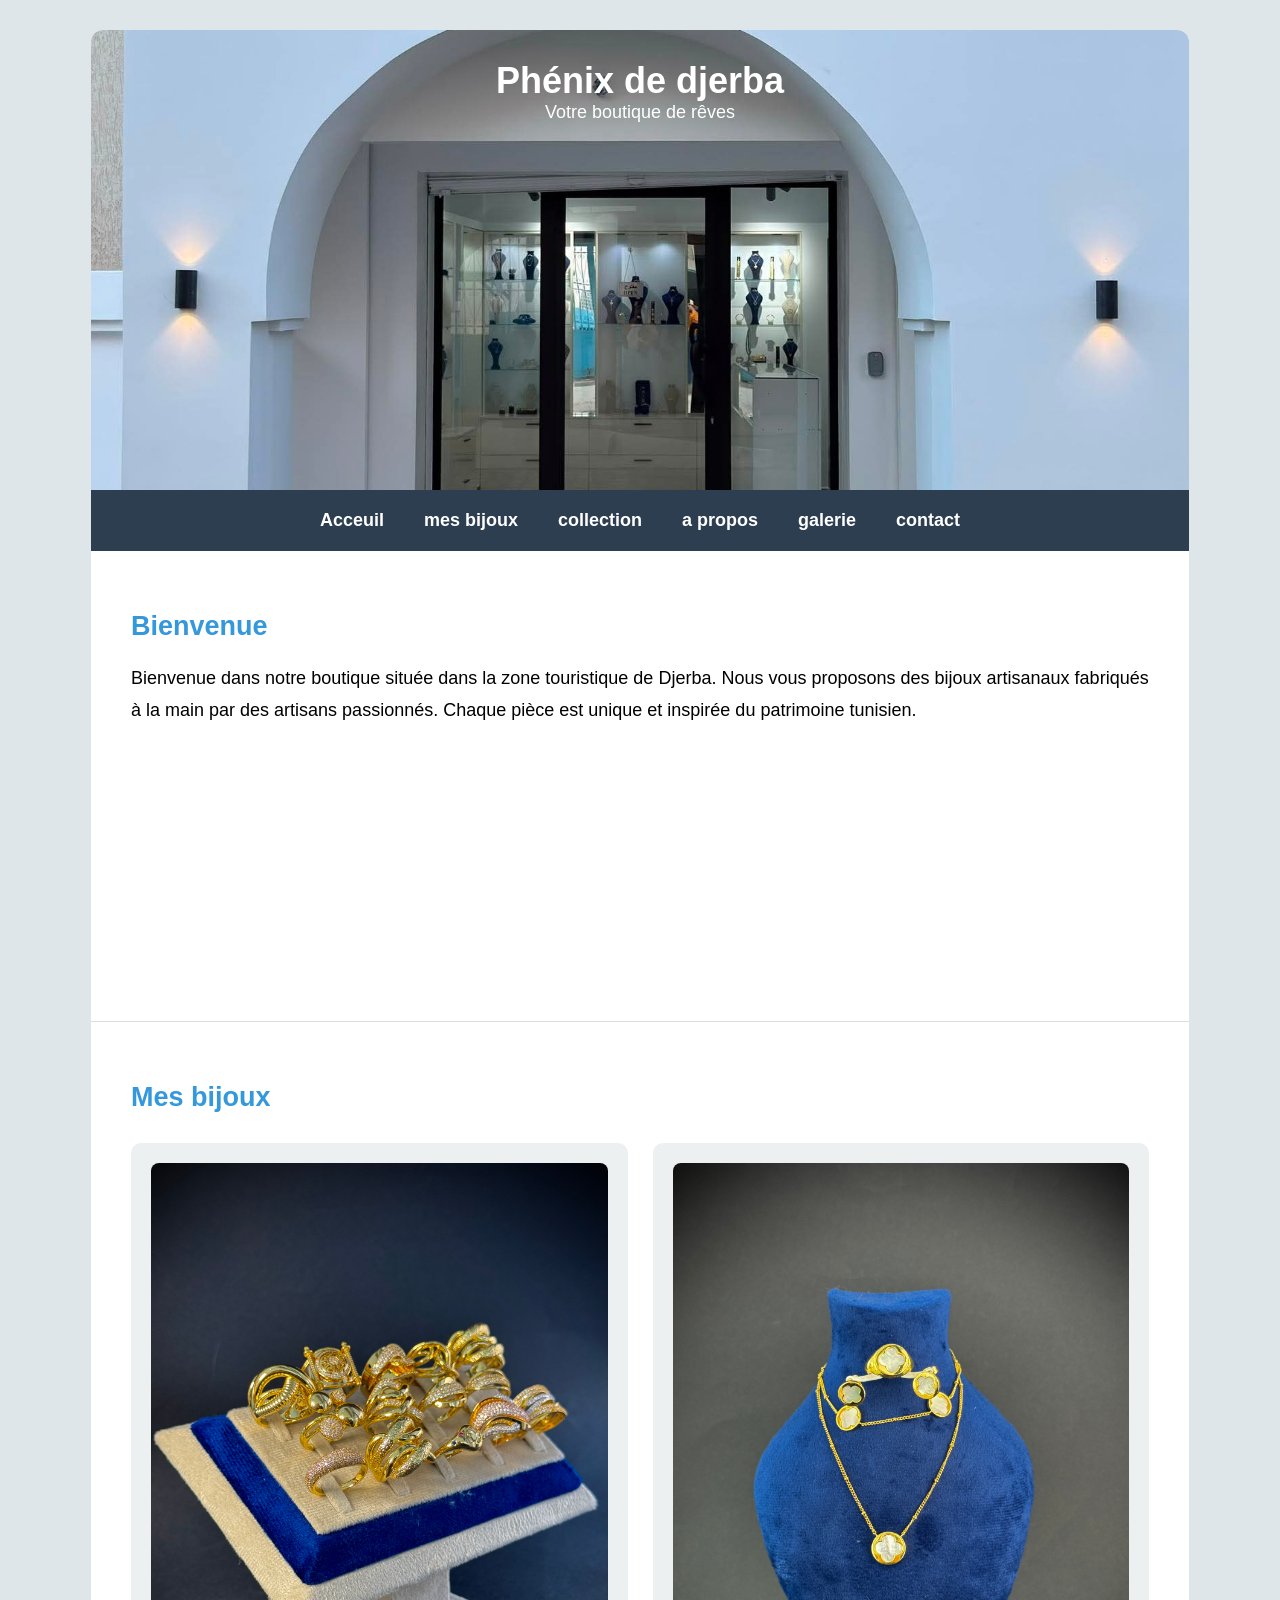
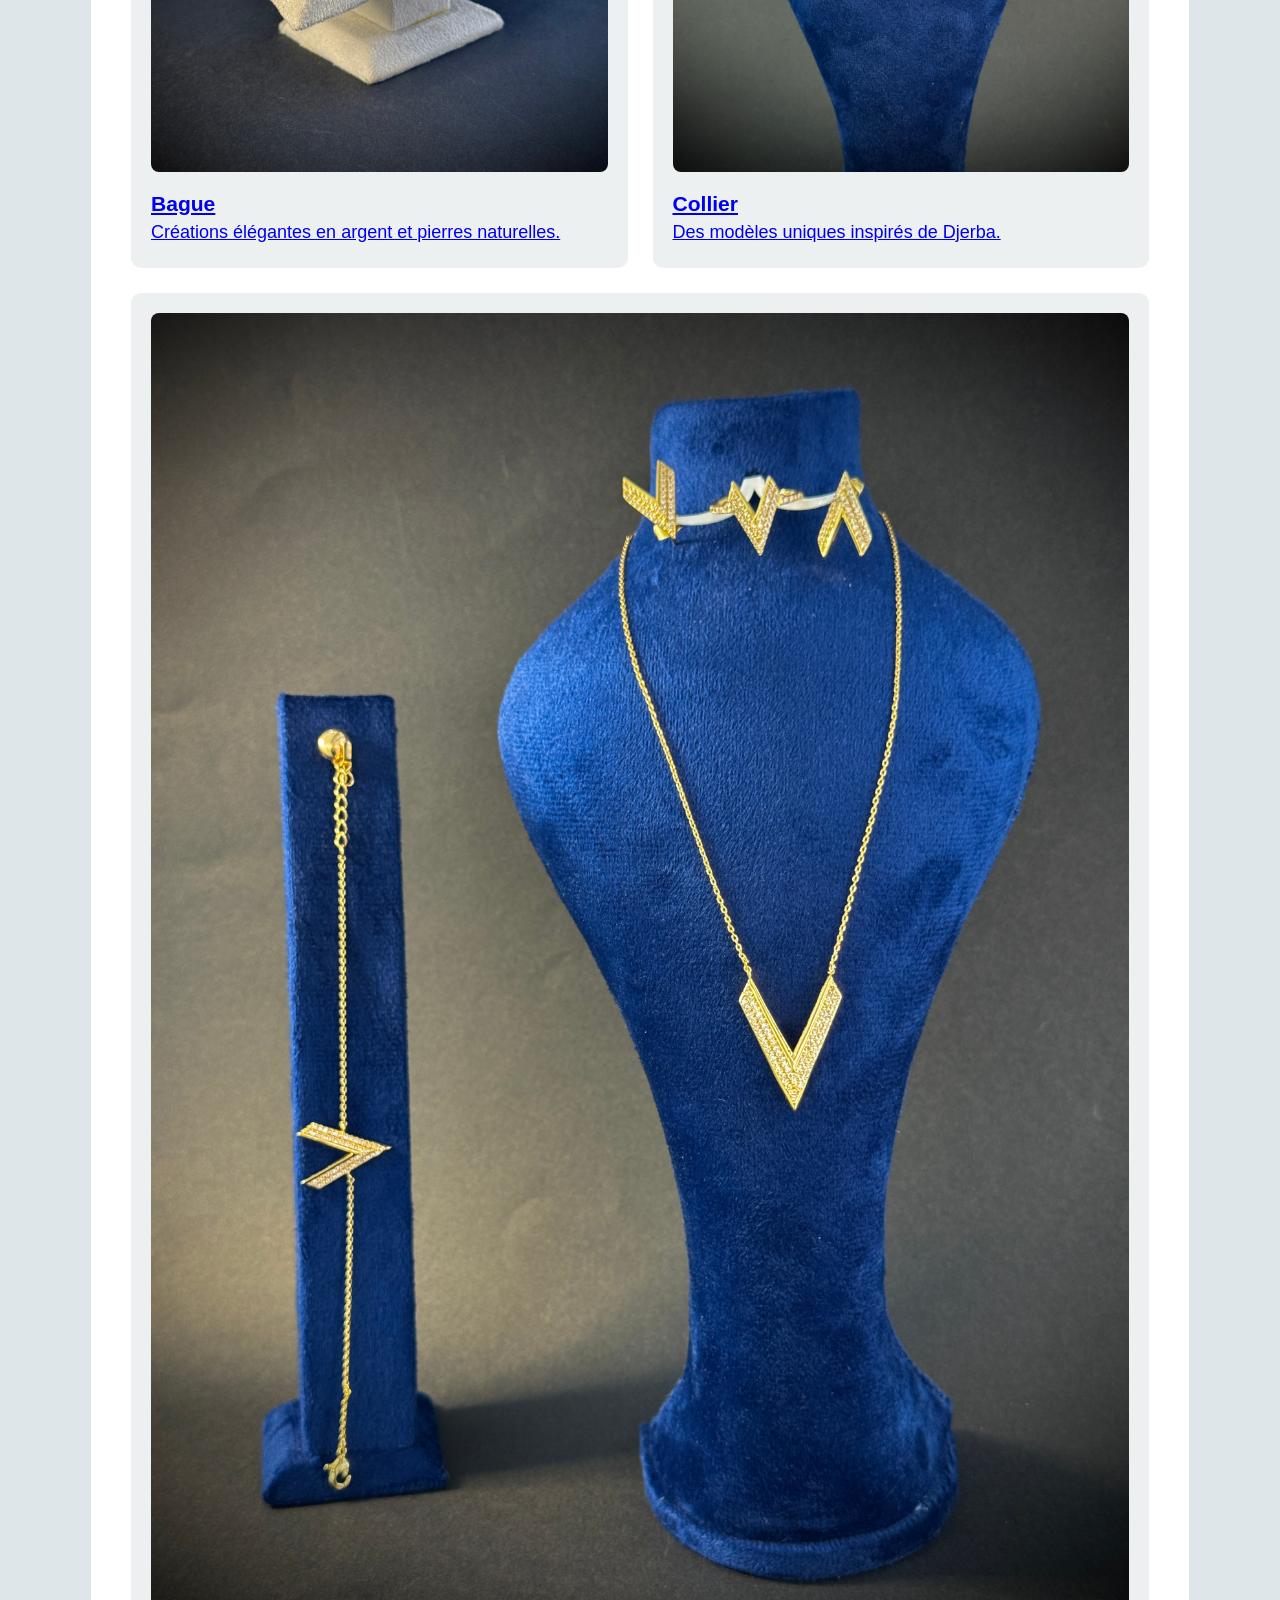
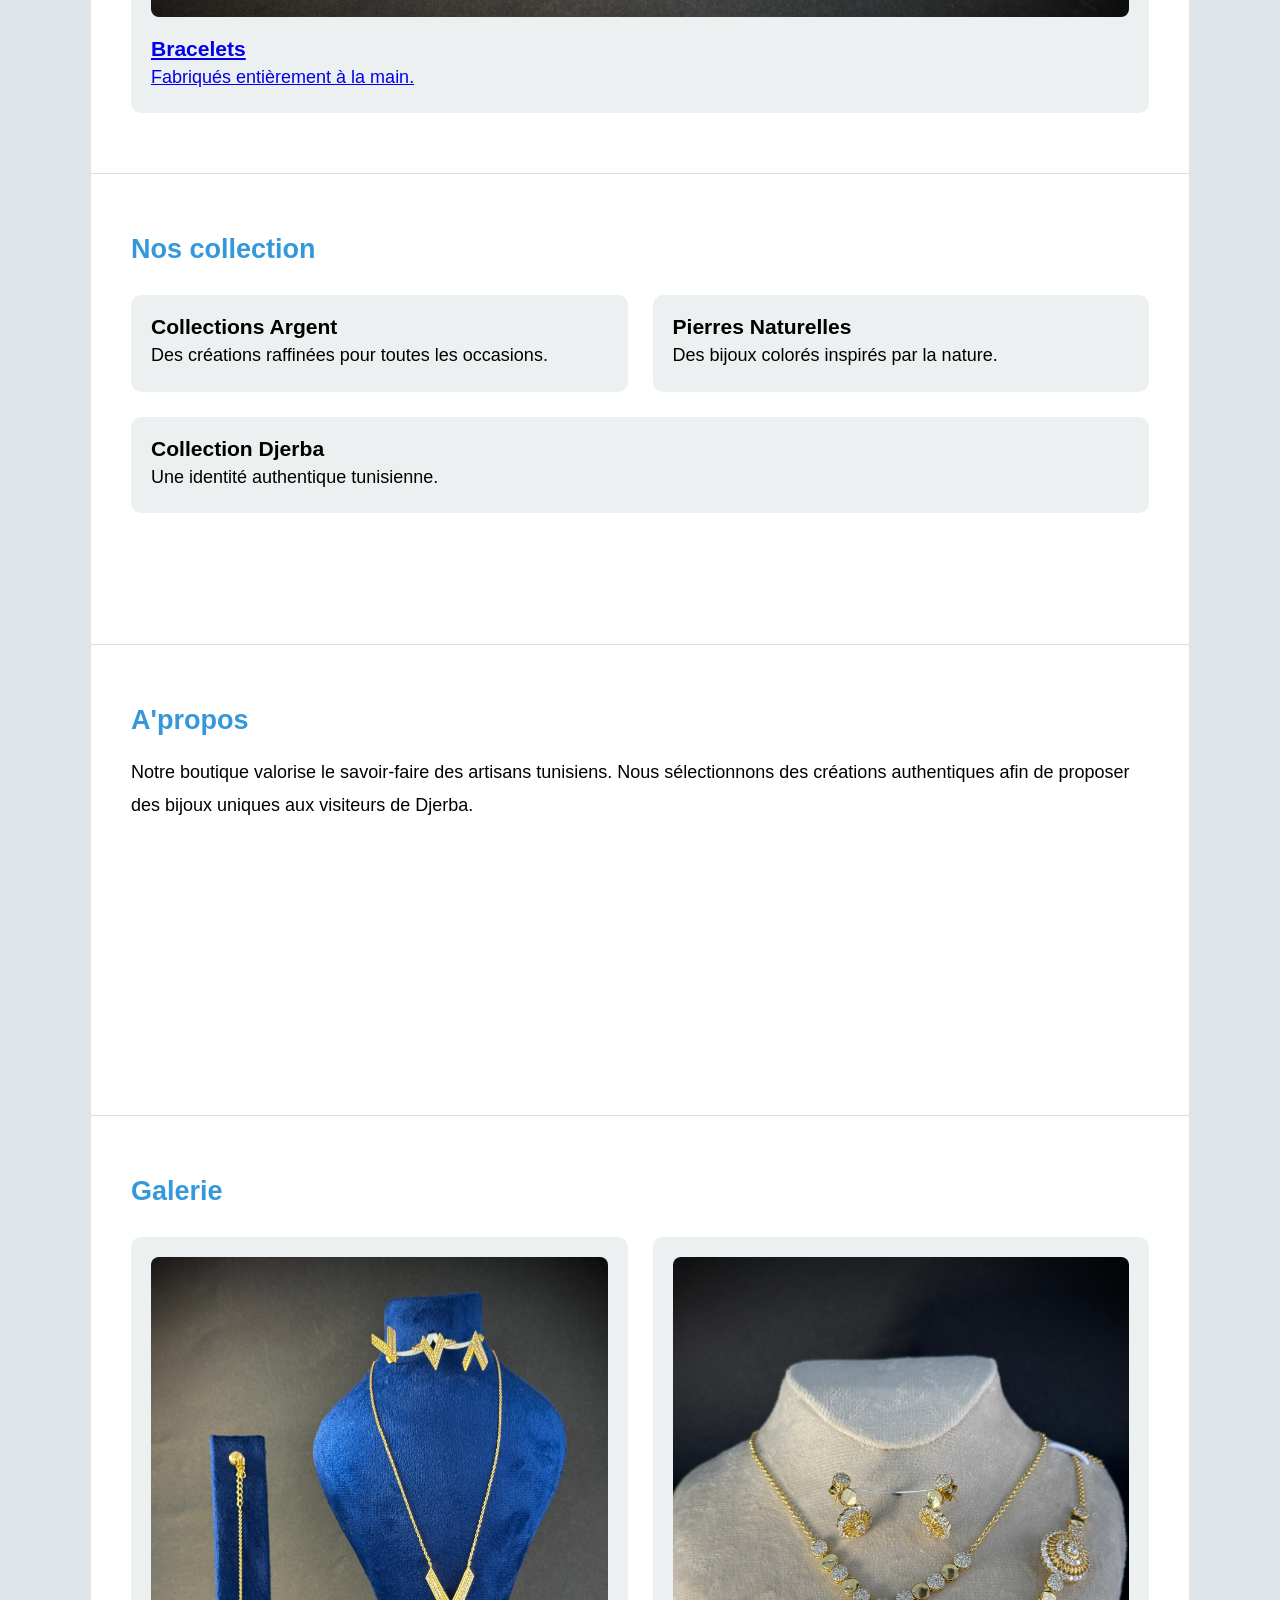
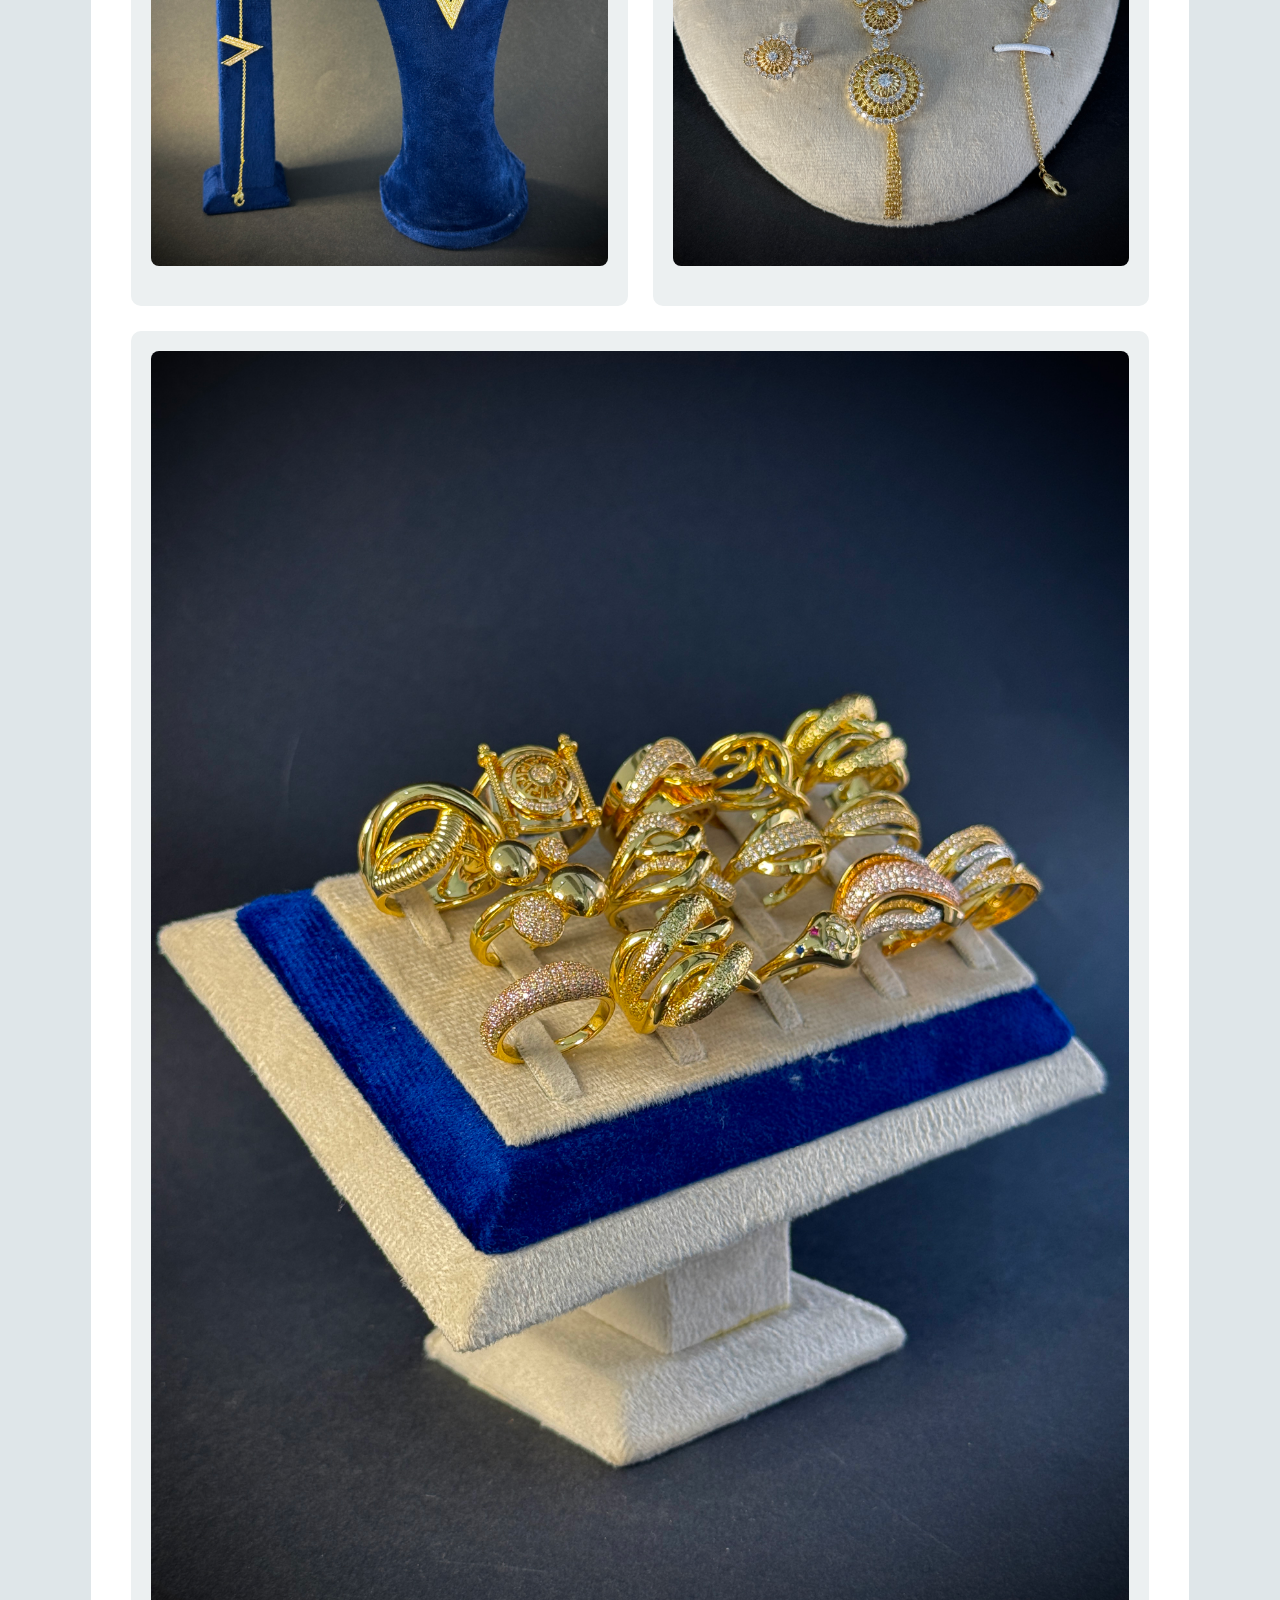
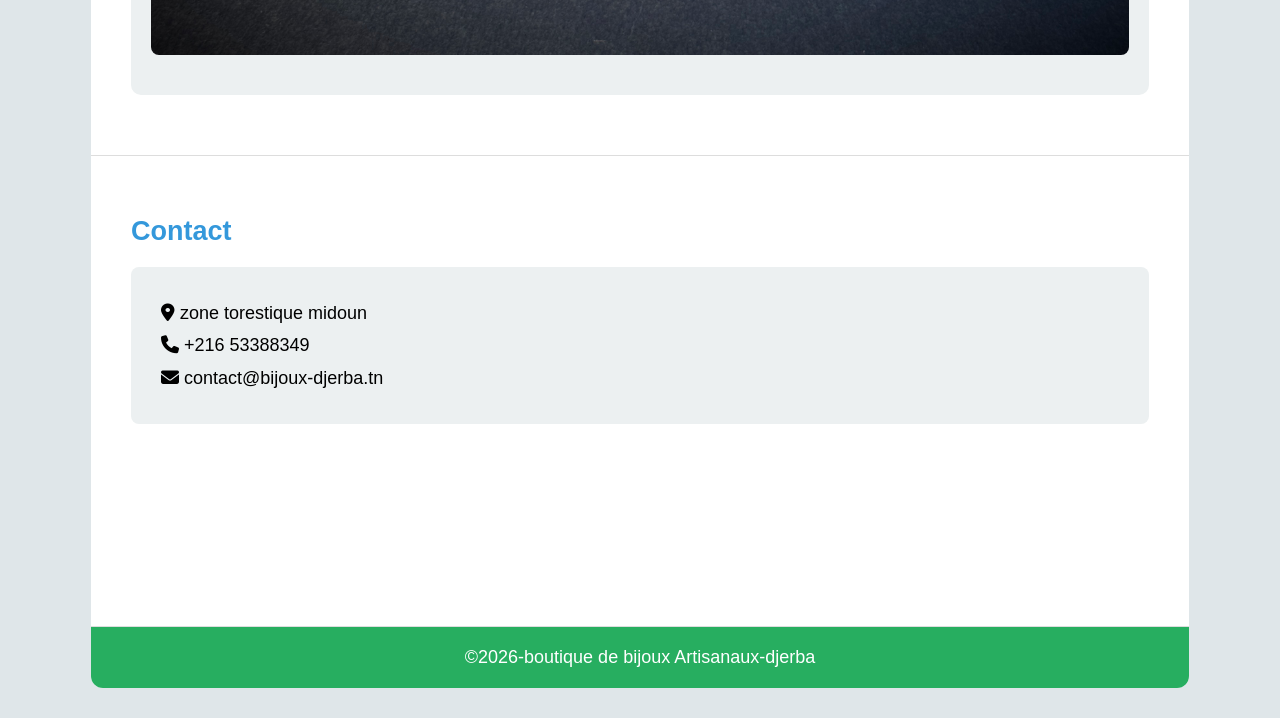
<file: index.html>
<!DOCTYPE html>
<html lang="en">

<head>
    <meta charset="UTF-8">
    <meta name="viewport" content="width=device-width, initial-scale=1.0">
    <title>Phénix de djerba</title>
    <link rel="stylesheet" href="mesStyle.css">
    <link rel="stylesheet" href="https://cdnjs.cloudflare.com/ajax/libs/font-awesome/6.7.2/css/all.min.css">
</head>

<body>
    <div class="container">
        <header>
            <h1>Phénix de djerba</h1>
            <p>Votre boutique de rêves</p>

        </header>
        <nav>
            <ul>
                <li><a href="#Acceuil">Acceuil</a></li>
                <li><a href="#Mesbijous">mes bijoux</a></li>
                <li><a href="#Nos collections">collection</a></li>
                <li><a href="#À propos">a propos</a></li>
                <li><a href="#Galerie">galerie</a></li>
                <li><a href="#contact">contact</a></li>
            </ul>
        </nav>
        <section id="Acceuil">
            <h2>Bienvenue</h2>
            <p>Bienvenue dans notre boutique située dans la zone touristique de Djerba. Nous vous proposons des bijoux
                artisanaux fabriqués à la main par des artisans passionnés. Chaque pièce est unique et inspirée du
                patrimoine tunisien.</p>

        </section>
        <section id="Mesbijous">
            <h2>Mes bijoux</h2>
            <div class="cards">
                <div class="card">
                    <a href="mesbaguees.html">
                        <img src="images/bague.JPG">
                        <h3>Bague</h3>
                        <p>Créations élégantes en argent et pierres naturelles.</p>
                    </a>
                </div>

                <div class="card">
                    <a href="mesColliers.html">
                        <img src="images/collier.JPG">
                        <h3>Collier</h3>
                        <p>Des modèles uniques inspirés de Djerba.</p>
                    </a>
                </div>
                <div class="card">
                    <a href="mesBraceles.html">
                        <img src="images/colli.JPG">
                        <h3>Bracelets</h3>
                        <p>Fabriqués entièrement à la main.</p>
                    </a>
                </div>

            </div>
        </section>
        <section id="Nos collections">
            <h2>Nos collection</h2>
            <div class="cards">
                <div class="card">
                    <h3>Collections Argent</h3>
                    <P>Des créations raffinées pour toutes les occasions.</P>
                </div>
                <div class="card">
                    <h3>Pierres Naturelles</h3>
                    <P>Des bijoux colorés inspirés par la nature.</P>
                </div>
                <div class="card">
                    <h3>Collection Djerba</h3>
                    <P>Une identité authentique tunisienne.
                    </P>
                </div>
        </section>
        <section id="À propos">
            <h2>A'propos</h2>
            <p>Notre boutique valorise le savoir-faire des artisans tunisiens. Nous sélectionnons des créations
                authentiques
                afin de proposer des bijoux uniques aux visiteurs de Djerba.</p>
        </section>
        <section id="Galerie">
            <h2>Galerie</h2>
            <div class="cards">
                <div class="card">
                    <img src="images/colli.JPG">
                </div>
                <div class="card">
                    <img src="images/seri.JPG">
                </div>
                <div class="card">
                    <img src="images/bague.JPG">
                </div>

            </div>

        </section>

        <section id="contact">
            <h2>Contact</h2>
            <div class="contact">
                <p> <i class="fa-solid fa-location-dot"></i> zone torestique midoun</p>
                <p><i class="fa-solid fa-phone"></i> +216 53388349</p>
                <p><i class="fa-solid fa-envelope"></i> contact@bijoux-djerba.tn</p>
            </div>
        </section>
        <footer>
            &copy;2026-boutique de bijoux Artisanaux-djerba
        </footer>


    </div>

</body>

</html>
</file>
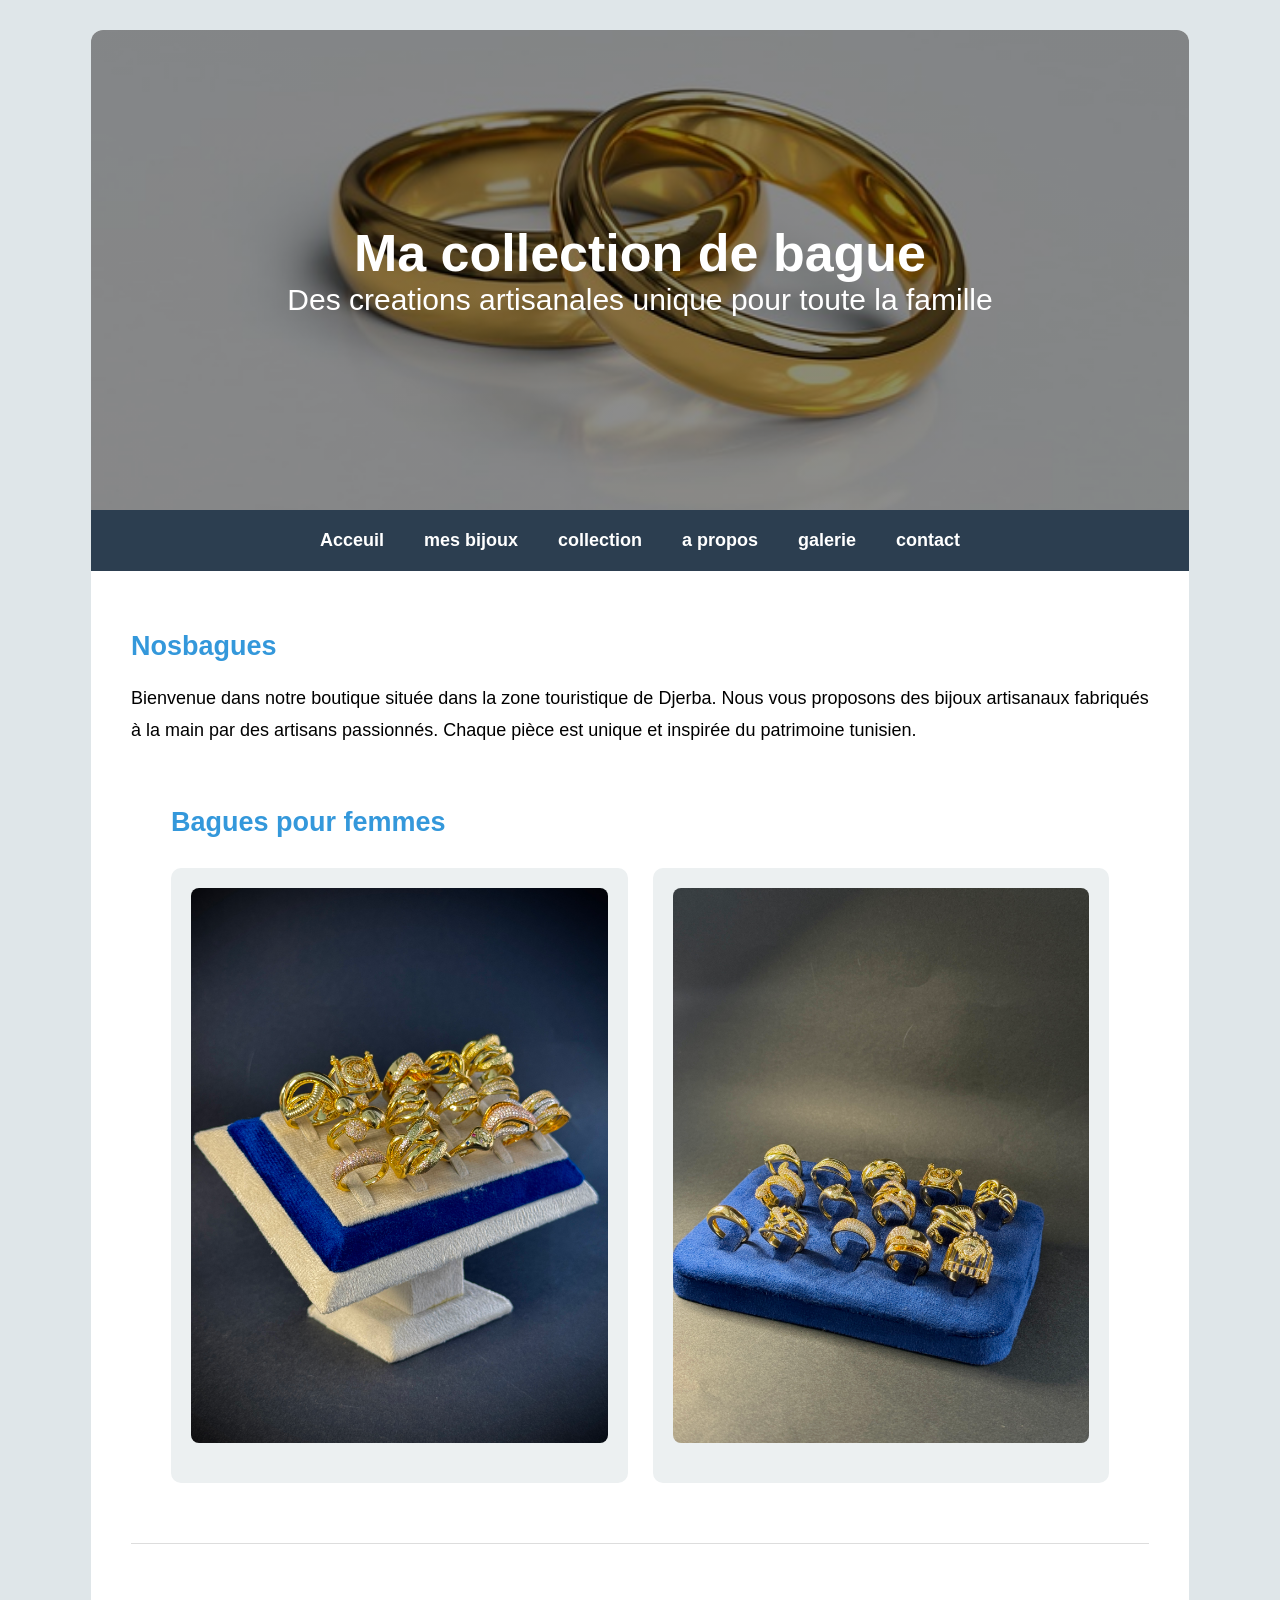
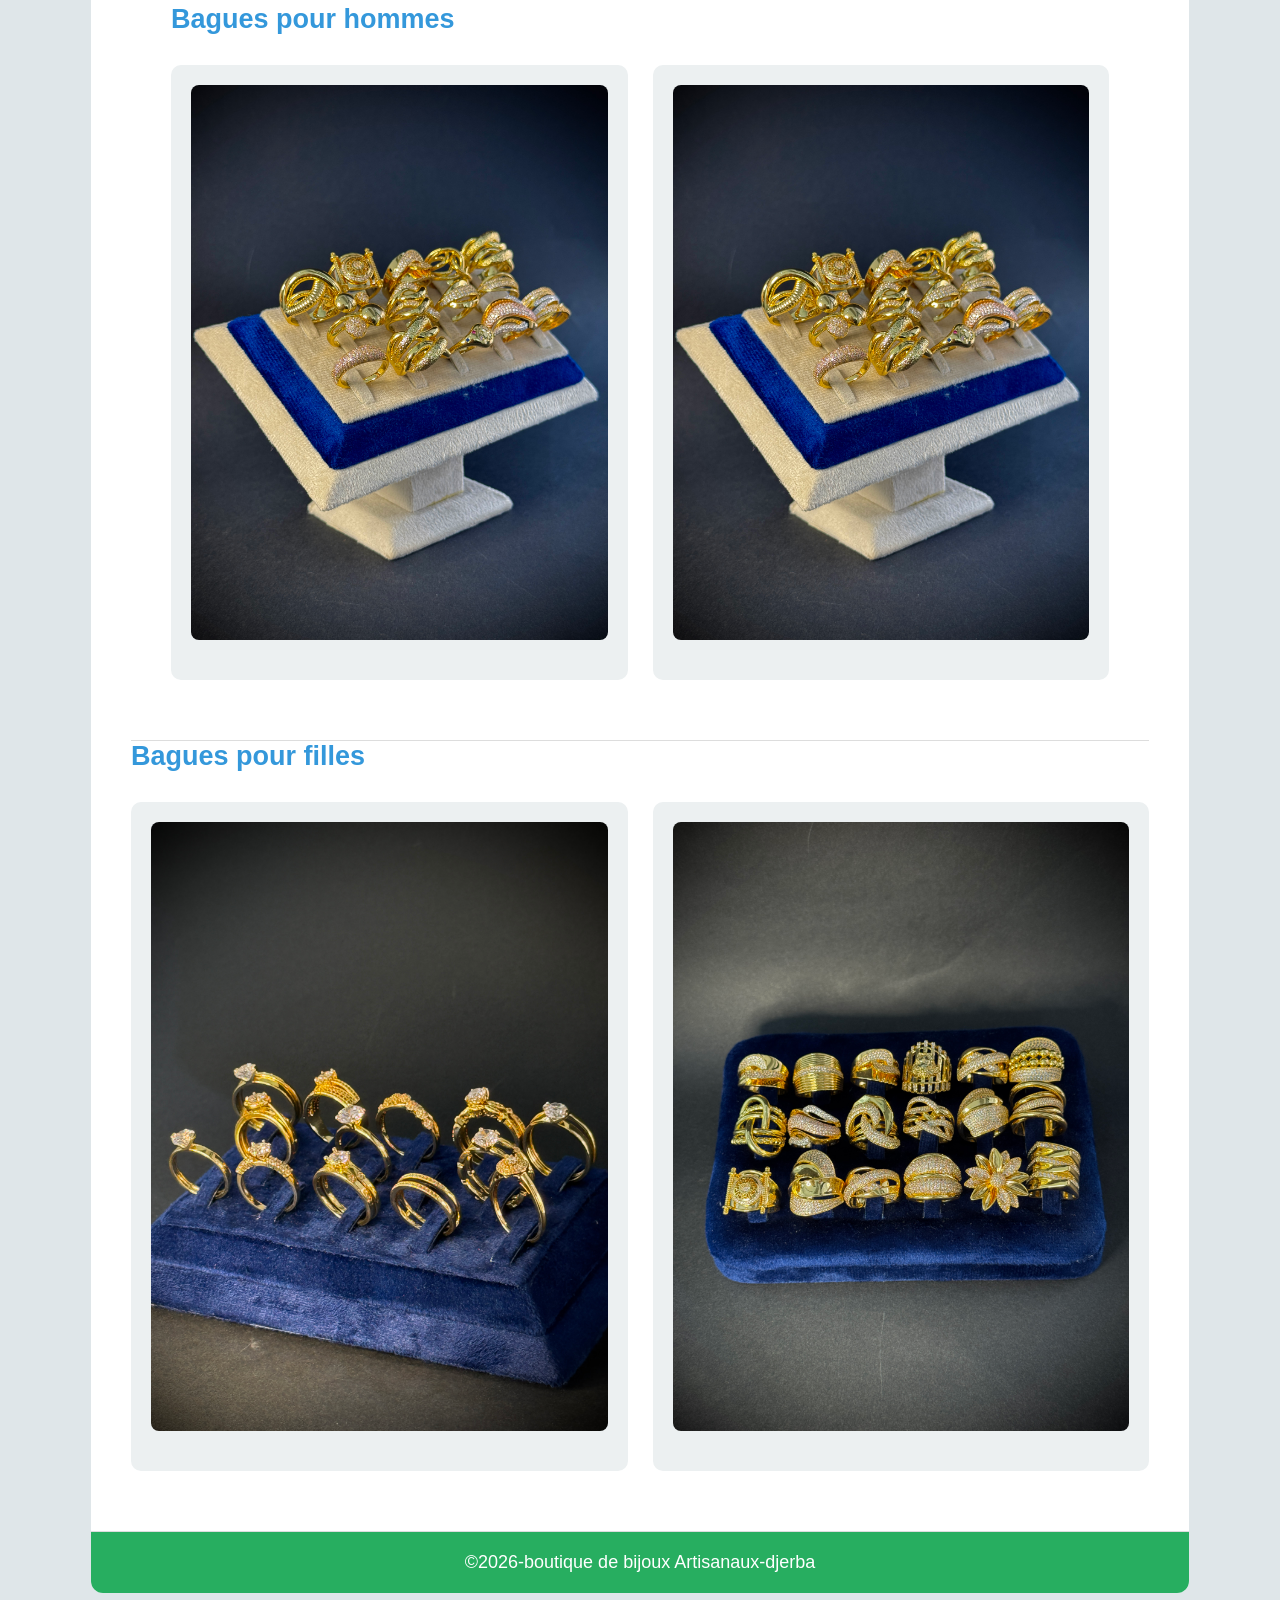
<file: mesbaguees.html>
<!DOCTYPE html>
<html lang="en">

<head>
    <meta charset="UTF-8">
    <meta name="viewport" content="width=device-width, initial-scale=1.0">
    <title>Mes bagues</title>
    <link rel="stylesheet" href="mesStyle.css">
</head>

<body>
    <div class="container">
        <header class="header-bague">
            <h1>Ma collection de bague</h1>
            <p>Des creations artisanales unique pour toute la famille</p>
        </header>
        <nav>
            <ul>
                <li><a href="index.html#Acceuil">Acceuil</a></li>
                <li><a href="index.html#Mesbijous">mes bijoux</a></li>
                <li><a href="index.html#Nos collections">collection</a></li>
                <li><a href="index.html#À propos">a propos</a></li>
                <li><a href="index.html#Galerie">galerie</a></li>
                <li><a href="index.html#contact">contact</a></li>
            </ul>
        </nav>
        <section id="Acceuil">
            <h2>Nosbagues</h2>
            <p>Bienvenue dans notre boutique située dans la zone touristique de Djerba. Nous vous proposons des bijoux
                artisanaux fabriqués à la main par des artisans passionnés. Chaque pièce est unique et inspirée du
                patrimoine tunisien.</p>

            <section id="Galerie">
                <h2>Bagues pour femmes</h2>
                <div class="cards">
                    <div class="card">
                        <img src="images/bague.JPG">
                    </div>
                    <div class="card">
                        <img src="images/bage.JPG">
                    </div>
                </div>
            </section>
            <section id="Galerie">
                <h2>Bagues pour hommes</h2>
                <div class="cards">
                    <div class="card">
                        <img src="images/bague.JPG">
                    </div>
                    <div class="card">
                        <img src="images/bague.JPG">
                    </div>
                </div>
            </section>
            <h2>Bagues pour filles</h2>
            <div class="cards">
                <div class="card">
                    <img src="images/bageu.JPG">
                </div>
                <div class="card">
                    <img src="images/bagu.JPG">
                </div>
            </div>
        </section>
        <footer>
            &copy;2026-boutique de bijoux Artisanaux-djerba
        </footer>

    </div>

</body>

</html>
</file>
<file: mesStyle.css>
Body {
    background: #dfe6e9;
    justify-content: center;
    padding: 30px;
    display: flex;
    font-family: Arial;
    font-size: 18px;
}

header {
    background: url("images/FB_IMG_1783597629751.jpg") center/cover no-repeat;
    height: 400px;
    text-align: center;
    color: white;
    padding: 30px;
}

.container {
    background: white !important;
    width: 90%;
    border-radius: 12px;
    box-shadow: 0 8px 20px rgba(rgb(0, 0, 0, .15));
    overflow: hidden;
}

nav {
    background: #2c3e50;
    ;

}

nav ul {
    list-style: none;
    display: flex;
    justify-content: center;
}

nav li {
    padding: 20px
}

nav a {
    color: white;
    text-decoration: none;
    font-weight: bold;
}

* {
    margin: 0;
    padding: 0;
}

section {
    padding: 60px 40px;
    min-height: 350px;
    border-bottom: 1px solid #ddd;
}

section h2 {
    color: #3498db;
    margin-bottom: 20px;
}

section p {
    line-height: 1.8;
}

.cards {
    margin-top: 30px;
    display: flex;
    gap: 25px;
    flex-wrap: wrap;
}

.card {
    border-radius: 10px;
    padding: 20px;
    background: #ecf0f1;
    min-width: 300px;
    flex: 1;
}

.card img {
    width: 100%;
    border-radius: 8px;
    margin-bottom: 15px;
}

.gallery {
    display: grid;
    /* grid-template-columns: 300px 300px 300px 300px;**/
    grid-template-columns: repeat(auto-fit, minmax(300px, 1fr));
    gap: 20px;
    margin-top: 30px;
}

.gallery img {
    width: 100%;
    border-radius: 8px;
}

.contact {
    background: #ecf0f1;
    border-radius: 8px;
    padding: 30px;
}

footer {
    background-color: #27ae60;
    color: white;
    text-align: center;
    padding: 20px;
}

.header-bague {
    height: 420px;

    background: linear-gradient(rgba(0, 0, 0, 0.45),
            rgba(0, 0, 0, 0.45)), url("images/header-bague.jpg") center/cover no-repeat;
    display: flex;
    flex-direction: column;
    justify-content: center;
    align-items: center;
    text-align: center;
    color: white;
}

.header-bague h1 {
    font-size: 52px;
}

.header-bague p {
    font-size: 30px;
}

.header-collier {
    height: 420px;

    background: linear-gradient(rgba(0, 0, 0, 0.45),
            rgba(0, 0, 0, 0.45)), url("images/collierr.jpg") center/cover no-repeat;
    display: flex;
    flex-direction: column;
    justify-content: center;
    align-items: center;
    text-align: center;
    color: white;
}

.header-collier h1 {
    font-size: 52px;
}

.header-collier p {
    font-size: 30px;
}

.header-bracelets {
    height: 420px;

    background: linear-gradient(rgba(0, 0, 0, 0.45),
            rgba(0, 0, 0, 0.45)), url("images/bracelet.jpg") center/cover no-repeat;
    display: flex;
    flex-direction: column;
    justify-content: center;
    align-items: center;
    text-align: center;
    color: white;
}

.header-bracelets h1 {
    font-size: 52px;
}

.header-bracelets p {
    font-size: 30px;
}
</file>
